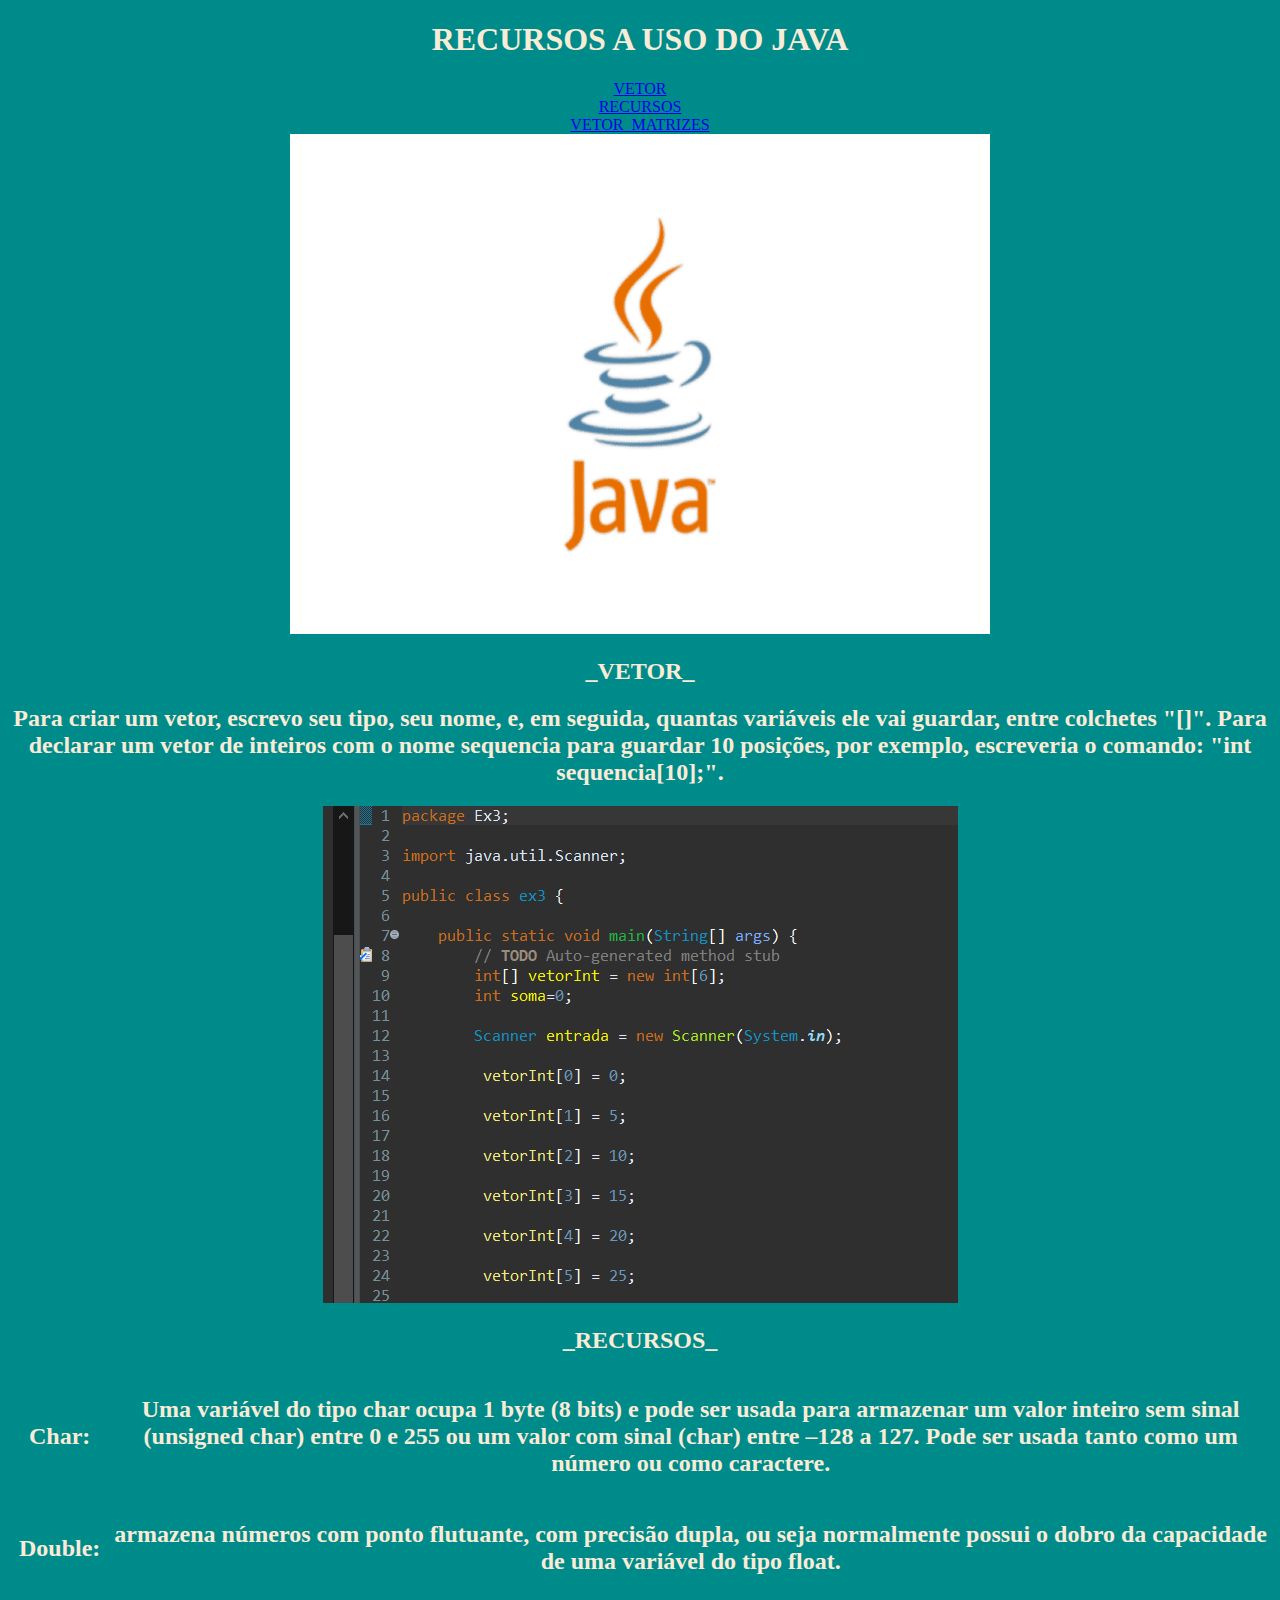
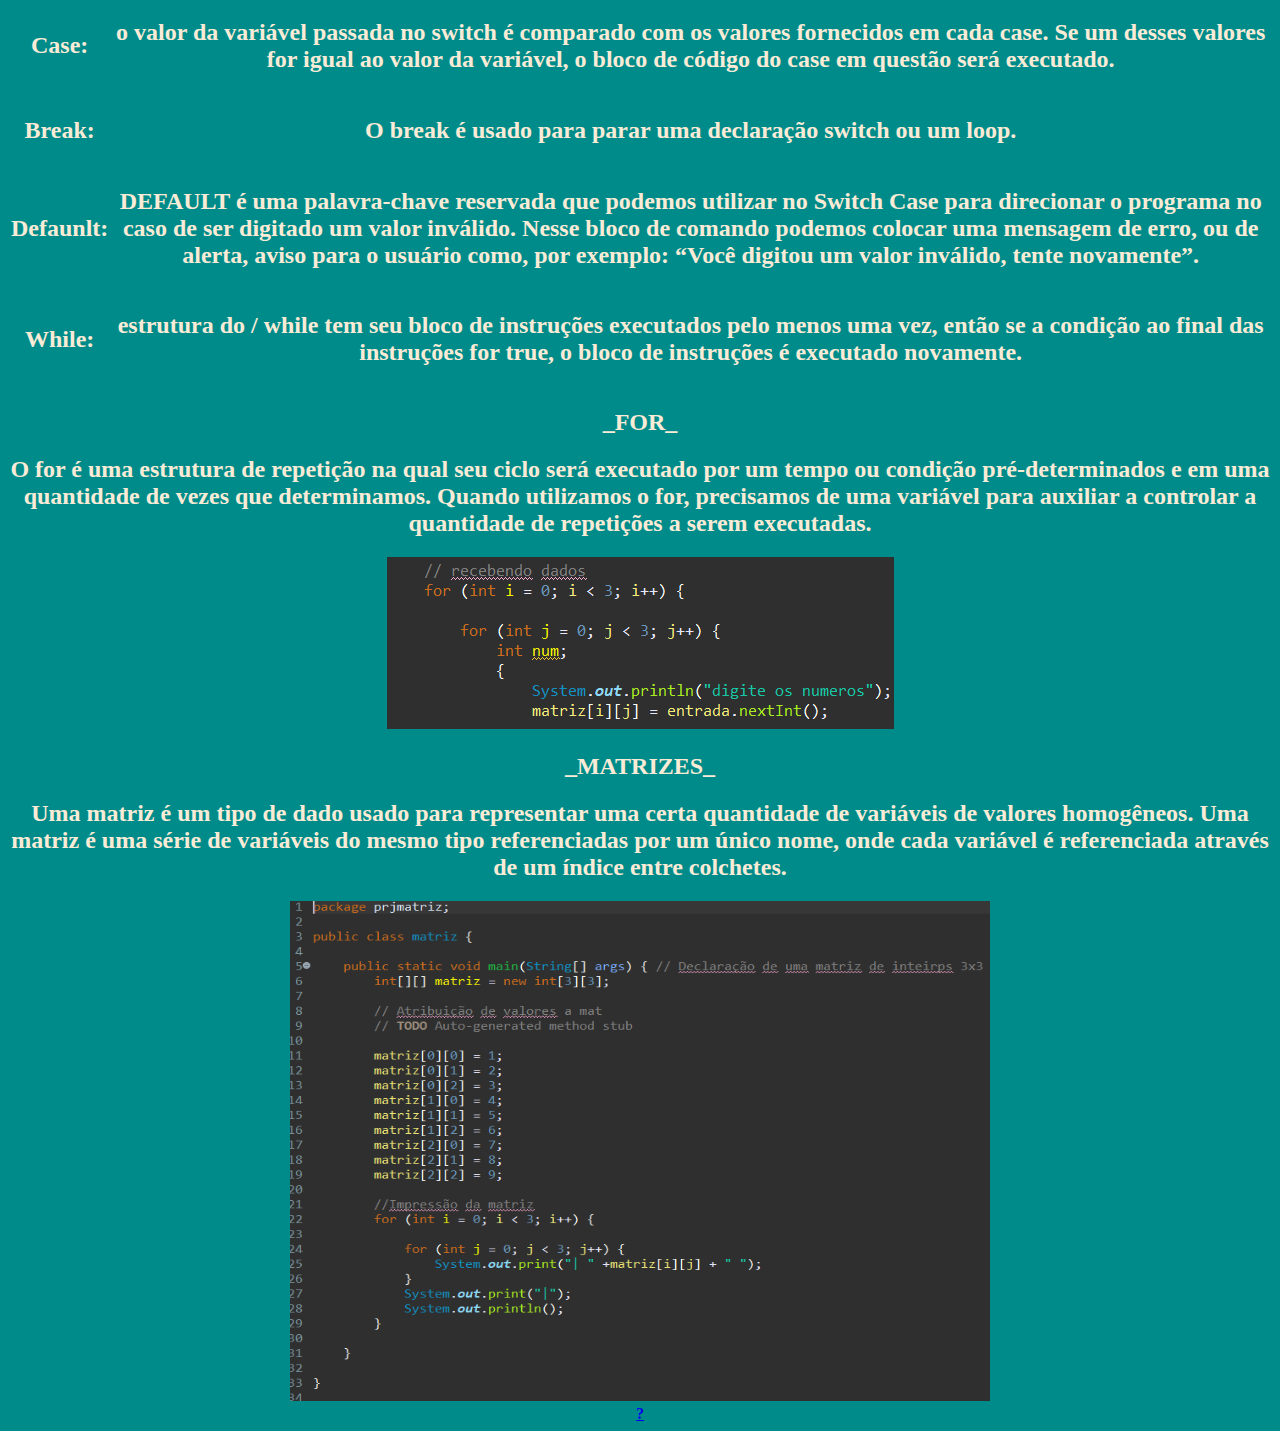
<file: index.html>
<!DOCTYPE html>
<html lang="en">
<head>
    <meta charset="UTF-8">
    <meta http-equiv="X-UA-Compatible" content="IE=edge">
    <meta name="viewport" content="width=device-width, initial-scale=1.0">
    <link rel="stylesheet" type="text/css" href="estilos.css">
    <title>Document</title>
</head>
<body class="corpo">
    <text-aligh= center></text-aligh>
    <h1>RECURSOS A USO DO JAVA</h1>
    <div class="corpo"></div>
    <li><a href="#Vetor">VETOR</a></li>
    <li><a href="#Recursos">RECURSOS</a></li>
    <li><a href="#VetorMatrizes">VETOR_MATRIZES</a></li>
    <img src="java.png" width="700" height="500">
<body>
    <section id="Vetor"></section>
    <h2><b>_VETOR_</b></h2>
    <h2><b>  Para criar um vetor, escrevo seu tipo, seu nome, e, em seguida, quantas variáveis ele vai guardar, entre colchetes "[]". Para declarar um vetor de inteiros com o nome sequencia para guardar 10 posições, por exemplo, escreveria o comando: "int sequencia[10];".</b></h2>
    <img src="vetor.png">

</body>
<body>
<section id="#Recursos"></section>
<h2><b>_RECURSOS_</b></h2>
</body>
    

    <table><b>
        <tr>
            <th><h2>Char:</h2></th>
            <th><p><h2>Uma variável do tipo char ocupa 1 byte (8 bits) e pode ser usada para armazenar um valor inteiro sem sinal (unsigned char) entre 0 e 255 ou um valor com sinal (char) entre –128 a 127. Pode ser usada tanto como um número ou como caractere.</h2></p></th>
           </tr>
           <tr>
            <th><h2>Double:</h2></th>
            <th><b><h2>armazena números com ponto flutuante, com precisão dupla, ou seja normalmente possui o dobro da capacidade de uma variável do tipo float.</h2></b></th>
           </tr>
           <tr>
            <th><h2>Case:</h2></th>
            <th><p><h2>o valor da variável passada no switch é comparado com os valores fornecidos em cada case. Se um desses valores for igual ao valor da variável, o bloco de código do case em questão será executado.</h2></p></th>
           </tr>
           <tr>
            <th><h2>Break:</h2></th>
            <th><b><h2>O break é usado para parar uma declaração switch ou um loop.</h2></b></th>
           </tr>
           <tr>
            <th><h2>Defaunlt:</h2></th>
            <th><p><h2>DEFAULT é uma palavra-chave reservada que podemos utilizar no Switch Case para direcionar o programa no caso de ser digitado um valor inválido. Nesse bloco de comando podemos colocar uma mensagem de erro, ou de alerta, aviso para o usuário como, por exemplo: “Você digitou um valor inválido, tente novamente”.</h2></p></th>
           </tr>
           <tr>
            <th><h2>While:</h2></th>
            <th><p><h2>estrutura do / while tem seu bloco de instruções executados pelo menos uma vez, então se a condição ao final das instruções for true, o bloco de instruções é executado novamente.</h2></b></th>
           </tr>
    </table>

    <body>

    <section id="#VetorMatrizes"></section>        
    <h2><b>_FOR_</b></h2>
    <p><h2>O for é uma estrutura de repetição na qual seu ciclo será executado por um tempo ou condição pré-determinados e em uma quantidade de vezes que determinamos. Quando utilizamos o for, precisamos de uma variável para auxiliar a controlar a quantidade de repetições a serem executadas.</h2></p>
    <img src="for.png">

    <h2><b>_MATRIZES_</b></h2>
    <p><h2>Uma matriz é um tipo de dado usado para representar uma certa quantidade de variáveis de valores homogêneos. Uma matriz é uma série de variáveis do mesmo tipo referenciadas por um único nome, onde cada variável é referenciada através de um índice entre colchetes.</h2></p>
    <img src="matriz.png" width="700" height="500">

    <div class="w3-row-padding" style="margin:0 -16px">
        <div class="w3-half">
        <a href="obrigado-obrigada.gif" target="_blank">?</i>
    
        </div>
    </body>

</body>
</html>
</file>
<file: estilos.css>
.cabecalho{

}

.corpo{
    text-align: center;
    color: antiquewhite;
    background-color:darkcyan;
}
</file>
